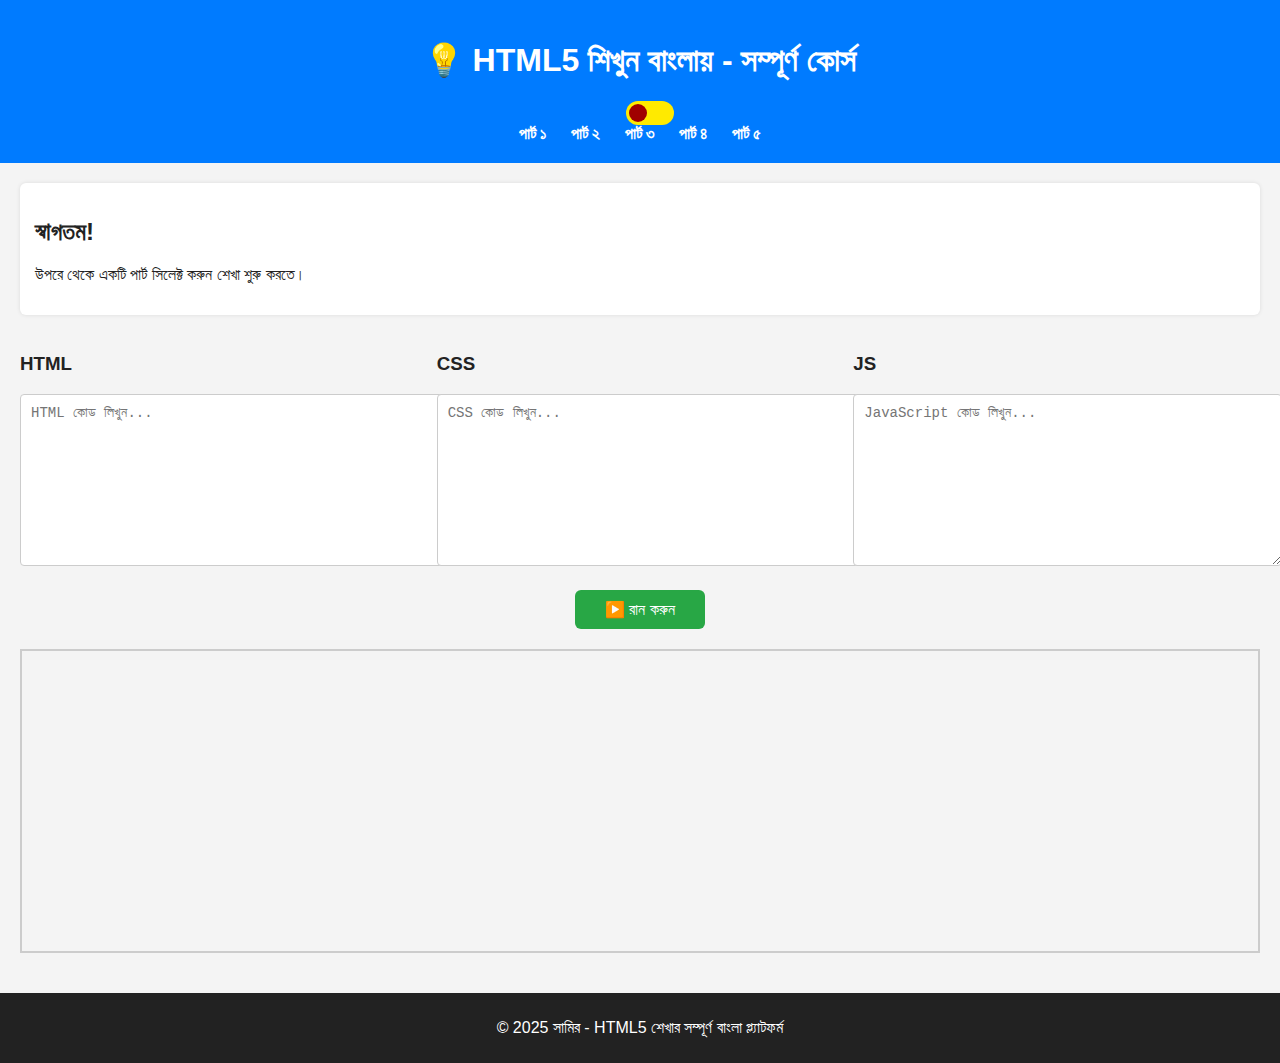
<file: index.html>
<!DOCTYPE html>
<html lang="bn">

<head>
  <meta charset="UTF-8" />
  <meta name="viewport" content="width=device-width, initial-scale=1.0" />
  <title>HTML5 শিখুন বাংলায়</title>
  <link rel="stylesheet" href="style.css" />
</head>

<body>
  <header>
    <h1>💡 HTML5 শিখুন বাংলায় - সম্পূর্ণ কোর্স</h1>
    <label class="switch">
      <input type="checkbox" id="darkModeToggle" />
      <span class="slider round"></span>
    </label>


    <nav>
      <a href="#" onclick="loadContent('part1')">পার্ট ১</a>
      <a href="#" onclick="loadContent('part2')">পার্ট ২</a>
      <a href="#" onclick="loadContent('part3')">পার্ট ৩</a>
      <a href="#" onclick="loadContent('part4')">পার্ট ৪</a>
      <a href="#" onclick="loadContent('part5')">পার্ট ৫</a>
    </nav>
  </header>

  <main>
    <section id="tutorial" class="tutorial-section">
      <h2>স্বাগতম!</h2>
      <p>উপরে থেকে একটি পার্ট সিলেক্ট করুন শেখা শুরু করতে।</p>
    </section>

    <section class="editor-section">
      <div class="editor-container">
        <h3>HTML</h3>
        <textarea id="html-code" placeholder="HTML কোড লিখুন..."></textarea>
      </div>
      <div class="editor-container">
        <h3>CSS</h3>
        <textarea id="css-code" placeholder="CSS কোড লিখুন..."></textarea>
      </div>
      <div class="editor-container">
        <h3>JS</h3>
        <textarea id="js-code" placeholder="JavaScript কোড লিখুন..."></textarea>
      </div>
    </section>

    <button onclick="runCode()">▶️ রান করুন</button>

    <section class="preview">
      <iframe id="preview-frame"></iframe>
    </section>
  </main>

  <footer>
    <p>© 2025 সামির - HTML5 শেখার সম্পূর্ণ বাংলা প্ল্যাটফর্ম</p>
  </footer>

  <script src="script.js"></script>
</body>

</html>
</file>
<file: style.css>
body {
  font-family: sans-serif;
  margin: 0;
  background: #f4f4f4;
  color: #222;
}

header {
  background: #007BFF;
  color: white;
  padding: 20px;
  text-align: center;
}

nav a {
  margin: 0 10px;
  color: white;
  text-decoration: none;
  font-weight: bold;
}

main {
  padding: 20px;
}

.tutorial-section {
  background: #fff;
  padding: 15px;
  margin-bottom: 20px;
  border-radius: 6px;
  max-height: 200px;
  overflow-y: auto;
  box-shadow: 0 0 4px rgba(0, 0, 0, 0.1);
}

.editor-section {
  display: flex;
  flex-wrap: wrap;
  gap: 10px;
}

.editor-container {
  flex: 1;
  min-width: 250px;
}

textarea {
  width: 100%;
  height: 150px;
  padding: 10px;
  font-family: monospace;
  font-size: 14px;
  border-radius: 4px;
  border: 1px solid #ccc;
}

button {
  display: block;
  margin: 20px auto;
  padding: 10px 30px;
  font-size: 16px;
  background: #28a745;
  color: white;
  border: none;
  border-radius: 6px;
  cursor: pointer;
}

.preview {
  margin-top: 20px;
  border: 2px solid #ccc;
  height: 300px;
  overflow: hidden;
}

iframe {
  width: 100%;
  height: 100%;
  border: none;
}

footer {
  background: #222;
  color: white;
  text-align: center;
  padding: 10px;
  margin-top: 20px;
}
/* Dark Mode styles */
body.dark-mode {
  background-color: #121212;
  color: #050505;
}

body.dark-mode header {
  background-color: #1f1f1f;
  color: #e0e0e0;
}

body.dark-mode nav a {
  color: #000000;
}

/* Dark Mode প্রিভিউ আইফ্রেম স্টাইল */
body.dark-mode iframe {
  background-color: #000000;
}

/* Toggle Switch স্টাইল */
.switch {
  position: relative;
  display: inline-block;
  width: 48px;
  height: 24px;
  margin-left: 19px;
  vertical-align: last;
}

.switch input {
  opacity: 0;
  width: 0;
  height: 0;
}

.slider {
  position: absolute;
  cursor: pointer;
  top: 0; left: 0; right: 0; bottom: 0;
  background-color: #ffea00;
  transition: .4s;
  border-radius: 29px;
}

.slider:before {
  position: absolute;
  content: "";
  height: 18px;
  width: 18px;
  left: 3px;
  bottom: 3px;
  background-color: rgb(160, 0, 0);
  transition: 1s;
  border-radius: 50%;
}

input:checked + .slider {
  background-color: #6ef321;
}

input:checked + .slider:before {
  transform: translateX(26px);
}
</file>
